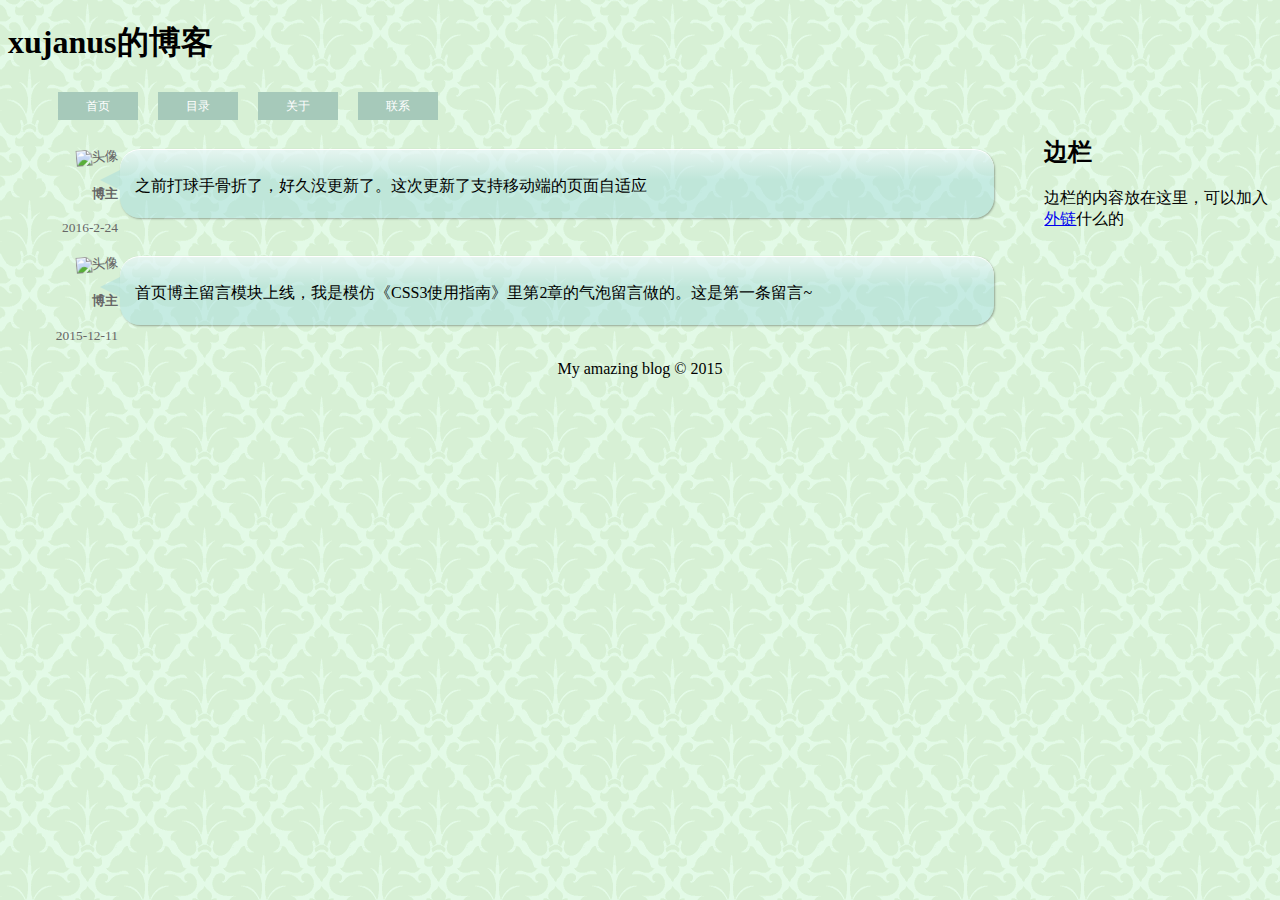
<file: index.html>
<!DOCTYPE html>

<html>
	<head>
		<title>xujanus的博客</title>
		<meta charset="utf-8">
		<meta name="viewport" content="width=device-width,user-scalable=1" />
		<style>
			body {
				background: url(images/background.gif);
			}
			.mainContent{
				width: 78%;
				float:left;
			}
			aside{
				margin-top:-1%;
				width: 18%;
				float:right;
			}
			header{
				margin-bottom:5%;
			}


			/* 导航 */
			nav ul li{
				float:left;/*让li元素左浮动*/
				list-style-type:none;
			}
			nav ul li a{
				width:80px;/*设置元素宽为80px*/
				height:28px;/*设置高度为28px*/
				line-height:28px;/*设置行距为28px，让文字在每行的中间位置*/
				background: #a6c9ba;/*设置元素的背景为红色*/
				color:#FFF;/*文字颜色是白色*/
				margin:5px 10px;
				font-size:12px;/*用12号字*/
				display:block;/*这个比较关键，因为a本身就是联级元素，本身不具有宽高，用这个把它变成块级元素，这样前面设置的宽和高就能起作用了*/
				text-align:center;/*让文本居中*/
				text-decoration:none; /*去掉下划线*/
			}
			nav ul li a:hover{
				width:78px;
				height:26px;
				line-height:28px;
				border:1px solid #666;
				color: #666;
				background:#FFF;
			}

			/* 博主留言部分 */
			.blogger_talk section{
				clear: both;
				padding-top: 20px;
			}
			.blogger_talk div{
				float:left;
				width: 110px;
				height: 100%;
				text-align: right;
				font-size: 84%;
				color: #666;
			}
			/* 头像旋转 */
			.blogger_talk img {
				-moz-transform: rotate(-5deg);
				-o-transform: rotate(-5deg);
				-webkit-transform: rotate(-5deg);
				transform: rotate(-5deg);
			}
			.blogger_face_icon{
				width:110px;
				height: 88px;
			}
			blockquote {
				margin: 0 0 0 112px;
				padding: 10px 15px 5px 15px;
				border-top: 1px solid #fff;
				word-wrap: break-word;
				/* 圆角效果 */
				-moz-border-radius: 20px;
				-webkit-border-radius: 20px; /* Safari 4 and earlier */
				border-radius: 20px; /* Opera, Chrome, Safari 5, IE 9 */
				/* 为了适应气泡三角的图标，增加的CSS */
				min-height: 42px;
				position: relative;
				/* 半透明背景 */
				background-color: hsla(182,44%,76%,.5);
				/* 渐变效果 */
				background-image: -moz-linear-gradient(hsla(0,0%,100%,.6), hsla(0,0%,100%,0) 30px);
				background-image: -webkit-gradient(linear, 0 0, 0 30, from(hsla(0,0%,100%,.6)), to(hsla(0,0%,100%,0)));
				/* 气泡阴影 */
				-moz-box-shadow: 1px 1px 2px hsla(0,0%,0%,.3);
				-webkit-box-shadow: 1px 1px 2px hsla(0,0%,0%,.3);
				box-shadow: 1px 1px 2px hsla(0,0%,0%,.3); /* Opera, IE 9 */
			}
			/* 鼠标移动效果，阴影 */
			blockquote:hover {
				top: -2px;
				left: -2px;
				-moz-box-shadow: 3px 3px 2px hsla(0,0%,0%,.3);
				-webkit-box-shadow: 3px 3px 2px hsla(0,0%,0%,.3);
				box-shadow: 3px 3px 2px hsla(0,0%,0%,.3); /* Opera, IE 9 */
			}
			/* 气泡三角 */
			blockquote:after {
				content: "\00a0"; /* &nbsp; */
				display: block;
				position: absolute;
				top: 20px;
				left: -20px; /* width of right border */
				width: 0;
				height: 0;
				border-width: 10px 20px 10px 0;
				border-style: solid;
				border-color: transparent hsla(182,44%,76%,.5) transparent transparent;
			}
			.clear{
				clear:both;

			}
			footer{
				text-align: center;
			}

			/* 媒体查询 */
			@media screen and (max-width: 980px) {
				.mainContent{
					float:none;
					clear: both;
					width: 100%;
				}
				aside{
					float:none;
					clear: both;
					width: 100%;
					padding-top: 20px;
				}
			}
		</style>
	<script>
	//百度统计代码
	var _hmt = _hmt || [];
	(function() {
	  var hm = document.createElement("script");
	  hm.src = "//hm.baidu.com/hm.js?aa90b0a47600b011069d10407268f232";
	  var s = document.getElementsByTagName("script")[0]; 
	  s.parentNode.insertBefore(hm, s);
	})();
	</script>		
	</head>
	
	<body>
		<header>
			<!-- Website name and navigation -->
			<h1>xujanus的博客</h1>
			
			<nav>
				<ul>
					<li><a href="#">首页</a></li>
					<li><a href="#">目录</a></li>
					<li><a href="#">关于</a></li>
					<li><a href="#">联系</a></li>
				</ul>
			</nav>
		</header>
		
		<section>
			<!-- 博主留言 -->
			<section class="mainContent blogger_talk">
				<section>
						<div>
							<img class="blogger_face_icon" alt="头像">
							<h4>博主</h4>
							<span>2016-2-24</span>
						</div>
						<blockquote>
							<p>之前打球手骨折了，好久没更新了。这次更新了支持移动端的页面自适应</p>
						</blockquote>
				</section>			
				<section>
						<div>
							<img class="blogger_face_icon" alt="头像">
							<h4>博主</h4>
							<span>2015-12-11</span>
						</div>
						<blockquote>
							<p>首页博主留言模块上线，我是模仿《CSS3使用指南》里第2章的气泡留言做的。这是第一条留言~</p>
						</blockquote>
				</section>
			</section>

			<!-- Blog sidebar -->
			<aside>
				<h2>边栏</h2>
				<p>边栏的内容放在这里，可以加入 <a href="#">外链</a>什么的</p>
			</aside>		
		</section>
		<div class="clear"></div>
		<footer>
			<!-- Copyright and other stuff -->
			<p>My amazing blog &copy; 2015</p>
		</footer>
	<script type="text/javascript" src="http://libs.baidu.com/jquery/2.1.4/jquery.min.js"></script><!-- jquery引入 -->
	<script type="text/javascript">
		$(document).ready(function(){
			//设置头像
			$(".blogger_face_icon").attr("src","https://ss1.bdstatic.com/70cFvXSh_Q1YnxGkpoWK1HF6hhy/it/u=3230164702,1141021051&fm=116&gp=0.jpg");
		});
	</script>
	</body>
</html>
</file>
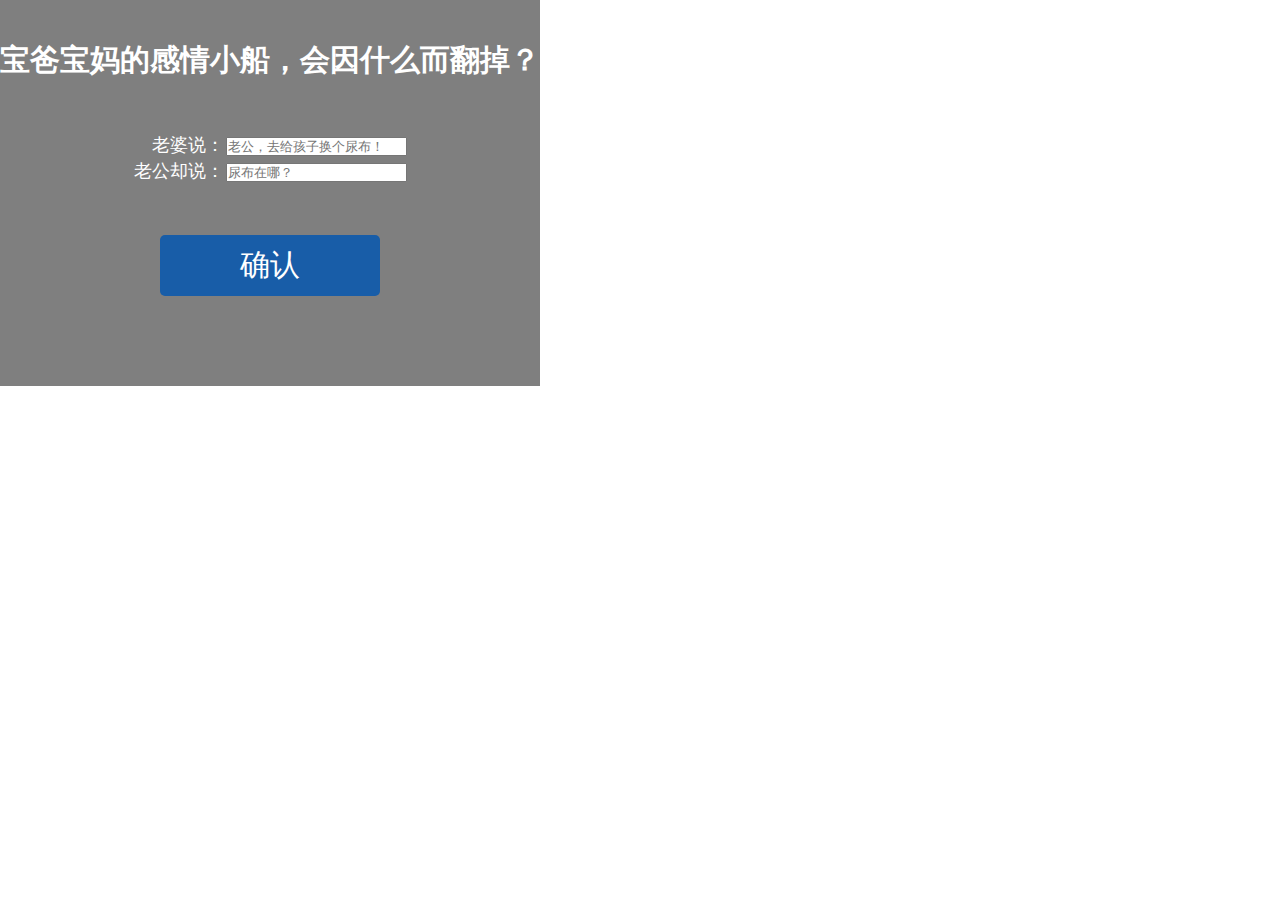
<file: boat/index.html>
<!DOCTYPE html>

<html>
<head>
    <title>comic</title>
    <meta charset="utf-8">
    <meta name="viewport" content="width=device-width,user-scalable=no" />

    <style>
        * { margin: 0; padding: 0; }
        html, body { height: 100%; width: 100%; }
        canvas { display: block; }

        body {
            color: #fff;
            font-family: Verdana, Arial, sans-serif;
            font-size: 18px;
        }

        h1 {
            font-size: 30px;
        }

        a {
            color: #fff;
            text-decoration: none;
        }

        a.button {
            background: #185da8;
            border-radius: 5px;
            display: block;
            font-size: 30px;
            margin:0 auto;
            padding: 10px;
            width: 200px;
        }
        a.button2 {
            background: rgba(0, 0, 0, 0.5);
            border-radius: 5px;
            display: block;
        }

        table{
            margin:0 auto;
            text-align: right;
        }

        #gameUI {
            position: absolute; /* Places UI on top of the canvas */
        }


        #gameIntro{
            background: rgba(0, 0, 0, 0.5);
            padding: 40px 0;
            text-align: center;
        }
        #gameIntro p {
            margin: 50px;
        }

        #gameStats {
            color: black;
            position: absolute;
            right: 0;
            top: 0;
            display: none;
        }
    </style>

    <script type="text/javascript" src="http://apps.bdimg.com/libs/jquery/1.6.4/jquery.min.js"></script>
    <script type="text/javascript">
        $(document).ready(function() {

            $("#gamePlay").click(function(e) {
                e.preventDefault();
                $("#gameUI").hide();
                $("#gameStats").show();
                canvasStart($("#talk1").val(),$("#talk2").val());
            });

            $("#gameStats").click(function(e) {
                e.preventDefault();
                $("#gameUI").show();
                $("#gameStats").hide();
                canvasStart($("#talk1").val(),$("#talk2").val());
            });

            function canvasStart(t1,t2){
                var canvas = $("#myCanvas");
                var context = canvas.get(0).getContext("2d");
                init();

                //加载背景图片
                var background_pic = new Image();
                background_pic.src = "test.jpg";
                $(background_pic).load(function() {//要等load完再执行
                    context.drawImage(background_pic,0,0);
                    writeTalk();
                    $("#myCanvas").hide();
                    $("#comic").attr("src",canvas.get(0).toDataURL("image/png"));
                    $("#comic").attr("width",window.innerWidth);
                });

                /**
                 * 初始化方法，初始画布的大小（CSS）和画布内的像素值宽高
                 */
                function init() {
                    //图片的宽高
                    canvas.get(0).width = 417;//内部宽度（像素值）
                    canvas.get(0).height = 952;
                    canvas.width(window.innerWidth);//外部宽度（CSS设置）
                    var canvas_height = ( window.innerWidth * canvas.get(0).height) / canvas.get(0).width; //等比缩高
                    canvas.height(canvas_height);
                }

                function writeTalk(){
                    //写对白
                    var talk1 = t1;//最长13个字
                    var talk2 = t2;//最长9个字

                    changeTalkSize(33,talk1,166,30,85);
                    changeTalkSize(33,talk2,108,160,395);
                    //自动缩放对白
                    function changeTalkSize(font_size,talk ,size,x,y){
                        context.font=font_size+"px sans-serif";
                        if(context.measureText(talk).width > size && font_size > 2){
                            //                        console.log("size:"+font_size+",width:"+context.measureText(talk).width);
                            font_size = Math.floor(font_size - 0.1);
                            context.font=font_size+"px sans-serif";
                            changeTalkSize(font_size,talk ,size,x,y);
                        }else{
//                            console.log("final,size:"+font_size+",width:"+context.measureText(talk).width);
                            context.fillText(talk,x,y);
                        }
                    }
                }
            }
        });
    </script>
</head>

<body>
<div id="gameUI">
    <div id="gameIntro">
        <h1>宝爸宝妈的感情小船，会因什么而翻掉？</h1>
        <p>
        <table>
            <tr>
                <td>老婆说：</td>
                <td><input id="talk1" tyle="text" placeholder="老公，去给孩子换个尿布！" maxlength="13" ></td>
            </tr>
            <tr>
                <td>老公却说：</td>
                <td><input id="talk2" tyle="text" placeholder="尿布在哪？" maxlength="9" ></td>
            </tr>
        </table>
        </p>
        <p><a id="gamePlay" class="button" href="">确认</a></p>
    </div>
</div>
<div id="gameStats">
    <p><a class="button2" href="">重来</a></p>
</div>
<canvas id="myCanvas" width="300" height="300">
    <!-- Insert fallback content here -->
</canvas>
<img id="comic">
</body>
</html>
</file>
